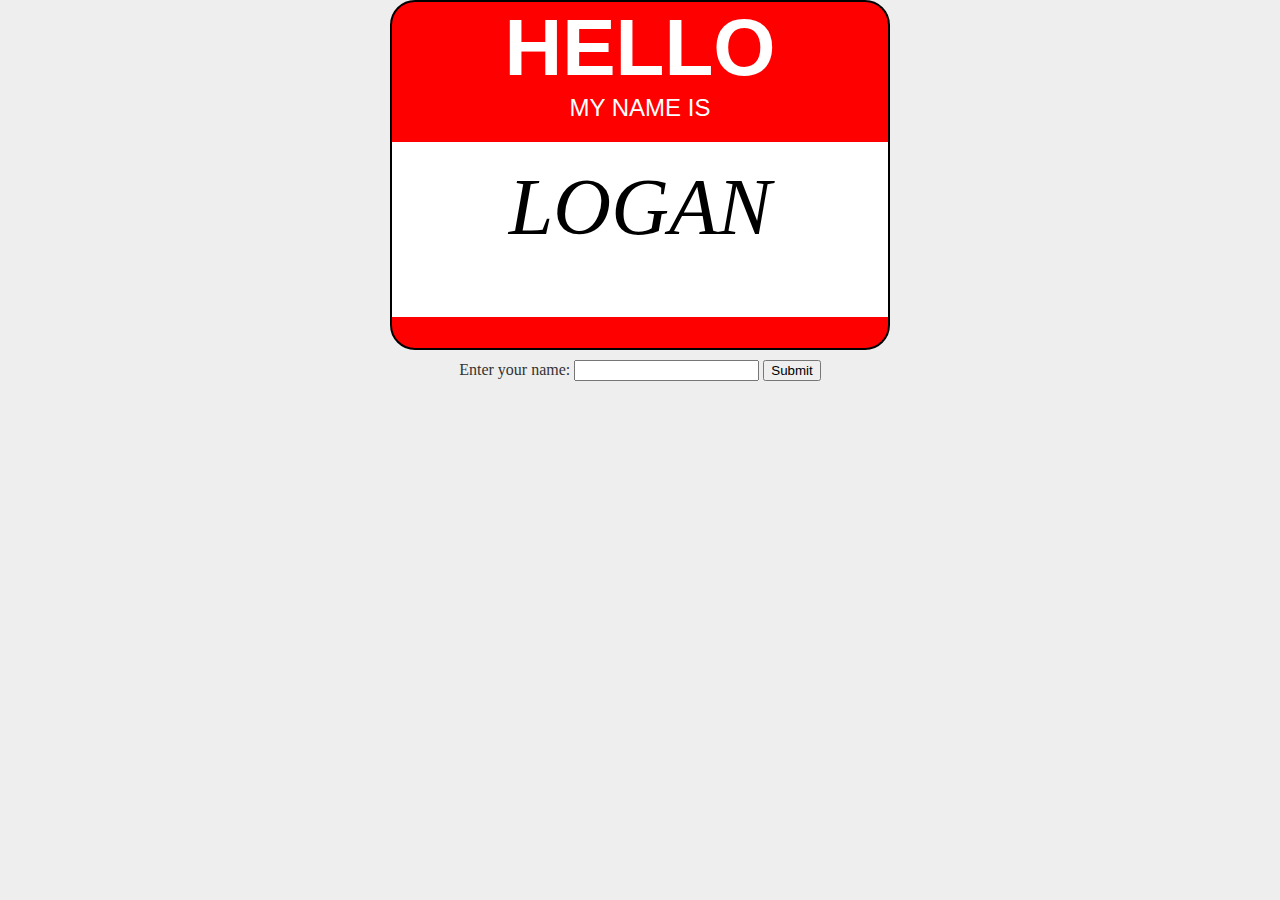
<file: nametag.html>
<!DOCTYPE html>
<html lang="en">
<head>
    <meta charset="UTF-8">
    <meta name="viewport" content="width=device-width, initial-scale=1.0">
    <meta http-equiv="X-UA-Compatible" content="ie=edge">
    <link rel="stylesheet" type="text/css" href="namestyle.css" />
    <title>My Nametag</title>
</head>
<body>
    <div class="nametag">
        <div class="hello">hello</div>
        <div class="my-name-is">my name is</div>
        <div class="back"></div>
        <div id="firstname" class="front">
            <em>Logan</em>
        </div>
    </div>
    <div style="margin:10px auto 0 auto; display:table; position:relative;">
        <label style="margin:0 auto;">
            Enter your name:
            <input id="entername" />

            <button id="enternamebutton" type="submit">Submit</button>
        </label>
    </div>
    <script src="namescript.js" type="module"></script>
</body>
</html>
</file>
<file: namestyle.css>
* {
    box-sizing: border-box;
}

body {
    color:#333;
/*max-width:800px;*/
margin:0 auto;
background-color: #EEE;
}

.nametag {
    margin: 0 auto;
    position: relative;
    border-radius: 25px;
    width: 500px;
    height: 350px;
    border: 2px solid black;
    background: red;
    text-align: center;
    color: white;
    text-transform: uppercase;
    font-family: Arial, Helvetica, sans-serif;
}

.hello {
    font-weight: bold;
    font-size: 80px;
}

.my-name-is {
    font-size: 24px;
    font-weight: 400;
    margin-bottom:20px;
}

.back {

}

.front {
    /* position: unset; */
    background: white;
    height: 175px;
    color: black;
    padding-top:20px;
    font-size: 80px;
    font-family: cursive;
    /* margin-top:125px; */
}

#enternamebutton {

}
</file>
